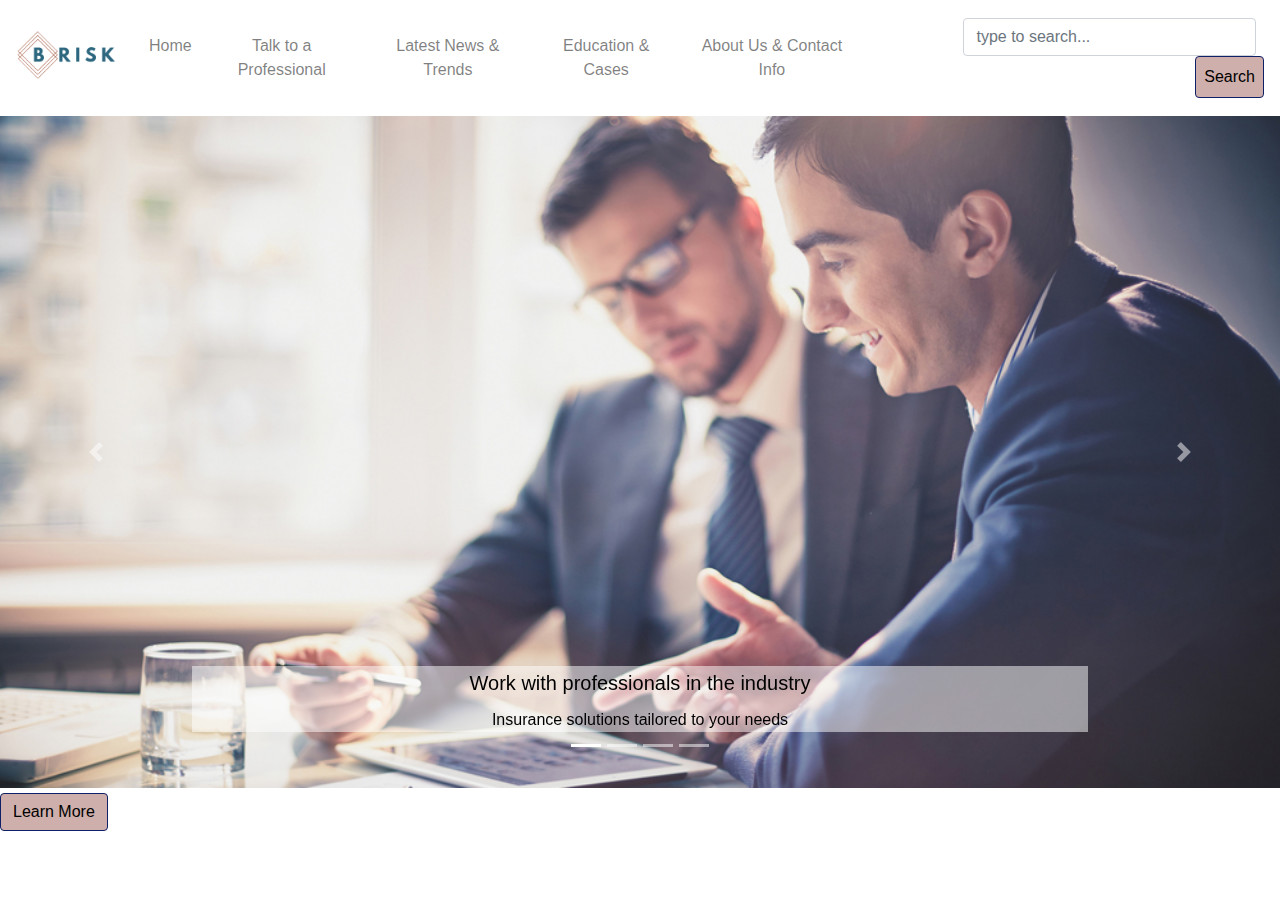
<file: index.html>
<!DOCTYPE html>
<html lang="en-us">

<head>
  <meta charset="utf-8">

  <meta name="viewport" content="width-device-width, initial-scale=1.0">
  <meta http-equiv="X-UA-Compatible" content="ie=edge">

  <link rel="stylesheet" href="https://stackpath.bootstrapcdn.com/bootstrap/4.3.1/css/bootstrap.min.css" integrity="sha384-ggOyR0iXCbMQv3Xipma34MD+dH/1fQ784/j6cY/iJTQUOhcWr7x9JvoRxT2MZw1T" crossorigin="anonymous">

  <link rel="stylesheet" href="assets/css/style.css" />

  <title>BRISK</title>

</head>

<body>
  <nav id="main" class="navbar navbar-expand-md bg-white navbar-light">
    <!-- Brand -->
    <!--<a class="navbar-brand" href="#">Navbar</a>-->
    <!--<div>-->
    <img class="logo" src="assets/images/BRISK2-transparency.png" height=100px width=100px></img>
    <!--</div>-->
    <!-- Toggler/collapsibe Button -->
    <button class="navbar-toggler" type="button" data-toggle="collapse" data-target="#my-nav-bar">
      <span class="navbar-toggler-icon"></span>
    </button>

    <!-- Navbar links -->
    <div class="collapse navbar-collapse" id="my-nav-bar">
      <ul class="navbar-nav">
        <li class="nav-item">
          <a class="nav-link" href="index.html">Home</a>
        </li>

        <li class="nav-item">
          <a class="nav-link" href="find-agent.html">Talk to a Professional</a>
        </li>

        <li class="nav-item">
          <a class="nav-link" href="latest-news-and-trends.html">Latest News & Trends</a>
        </li>

        <li class="nav-item">
          <a class="nav-link" href="education-and-cases.html">Education & Cases</a>
        </li>

        <li class="nav-item">
          <a class="nav-link" href="about-us-contact-info.html">About Us & Contact Info</a>
        </li>
      </ul>

      <div class='ml-auto'>
        <!--<div class='p-2'>-->
          <form class="form-inline my-2 my-lg-0 mr-auto">
            <!--<div class='p-2'>-->
            <input class="form-control mr-sm-2" type="search" placeholder="type to search..." aria-label="Search">
            <!--</div>-->
              <!--<div class='ml-auto p-2'>-->
              <button class="btn btn-outline-success my-2 my-sm-0 ml-auto p-2" type="submit">Search</button>
              <!--</div>-->
          </form>
        <!--</div>-->
      </div>
      
      <!--class="collapse navbar-collapse" id="my-nav-bar">-->
    </div>
  </nav>

  <div class="bd-example">
    <div id="carouselExampleCaptions" class="carousel slide" data-ride="carousel">
      <ol class="carousel-indicators">
        <li data-target="#carouselExampleCaptions" data-slide-to="0" class="active"></li>
        <li data-target="#carouselExampleCaptions" data-slide-to="1"></li>
        <li data-target="#carouselExampleCaptions" data-slide-to="2"></li>
        <li data-target="#carouselExampleCaptions" data-slide-to="3"></li>
      </ol>

      <div class="carousel-inner">

        <div class="carousel-item active">
          <img src="assets/images/agent.jpg" class="d-block w-100" alt="first slide">
          <div class="carousel-caption d-none d-md-block">
            <section class="whitebackground">
              <h5>Work with professionals in the industry</h5>
              <p>Insurance solutions tailored to your needs</p>
            </section>
          </div>
        </div>

        <div class="carousel-item">
          <img src="assets/images/AI.jpg" class="d-block w-100" alt="second slide">
          <div class="carousel-caption d-none d-md-block">
            <section class="whitebackground">
              <h5>Artificial Intelligence</h5>
              <p>Emerging Market Risks in 2019</p>
            </section>
          </div>
        </div>


        <div class="carousel-item">
          <img src="assets/images/books.jpg" class="d-block w-100" alt="third slide">
          <div class="carousel-caption d-none d-md-block">
            <section class="whitebackground">
              <h5>How does insurance work?</h5>
              <p>Look up comprehensive materials from our database</p>
            </section>
          </div>
        </div>

        <div class="carousel-item">
          <img src="assets/images/about-us.jpg" class="d-block w-100" alt="fourth slide">
          <div class="carousel-caption d-none d-md-block">
            <section class="whitebackground">
              <h5>What we believe in</h5>
              <p>Why we do the things we do</p>
            </section>
          </div>
        </div>

        <!--class="carousel-inner">-->
      </div>


      <a class="carousel-control-prev" href="#carouselExampleCaptions" role="button" data-slide="prev">
      <span class="carousel-control-prev-icon" aria-hidden="true"></span>
      <span class="sr-only">Previous</span>
      </a>

      <a class="carousel-control-next" href="#carouselExampleCaptions" role="button" data-slide="next">
      <span class="carousel-control-next-icon" aria-hidden="true"></span>
      <span class="sr-only">Next</span>
      </a>

      <!--id="carouselExampleCaptions" class="carousel slide"-->
    </div>

    <div id="call-to-action">
      <a href="index.html" class='btn btn-primary btn-md'>Learn More</a>
    </div>
    
  <!--class="bd-example">-->  
  </div>

  <script src="https://code.jquery.com/jquery-3.3.1.slim.min.js" integrity="sha384-q8i/X+965DzO0rT7abK41JStQIAqVgRVzpbzo5smXKp4YfRvH+8abtTE1Pi6jizo" crossorigin="anonymous"></script>
  <script src="https://cdnjs.cloudflare.com/ajax/libs/popper.js/1.14.7/umd/popper.min.js" integrity="sha384-UO2eT0CpHqdSJQ6hJty5KVphtPhzWj9WO1clHTMGa3JDZwrnQq4sF86dIHNDz0W1" crossorigin="anonymous"></script>
  <script src="https://stackpath.bootstrapcdn.com/bootstrap/4.3.1/js/bootstrap.min.js" integrity="sha384-JjSmVgyd0p3pXB1rRibZUAYoIIy6OrQ6VrjIEaFf/nJGzIxFDsf4x0xIM+B07jRM" crossorigin="anonymous"></script>
</body>

</html>
</file>
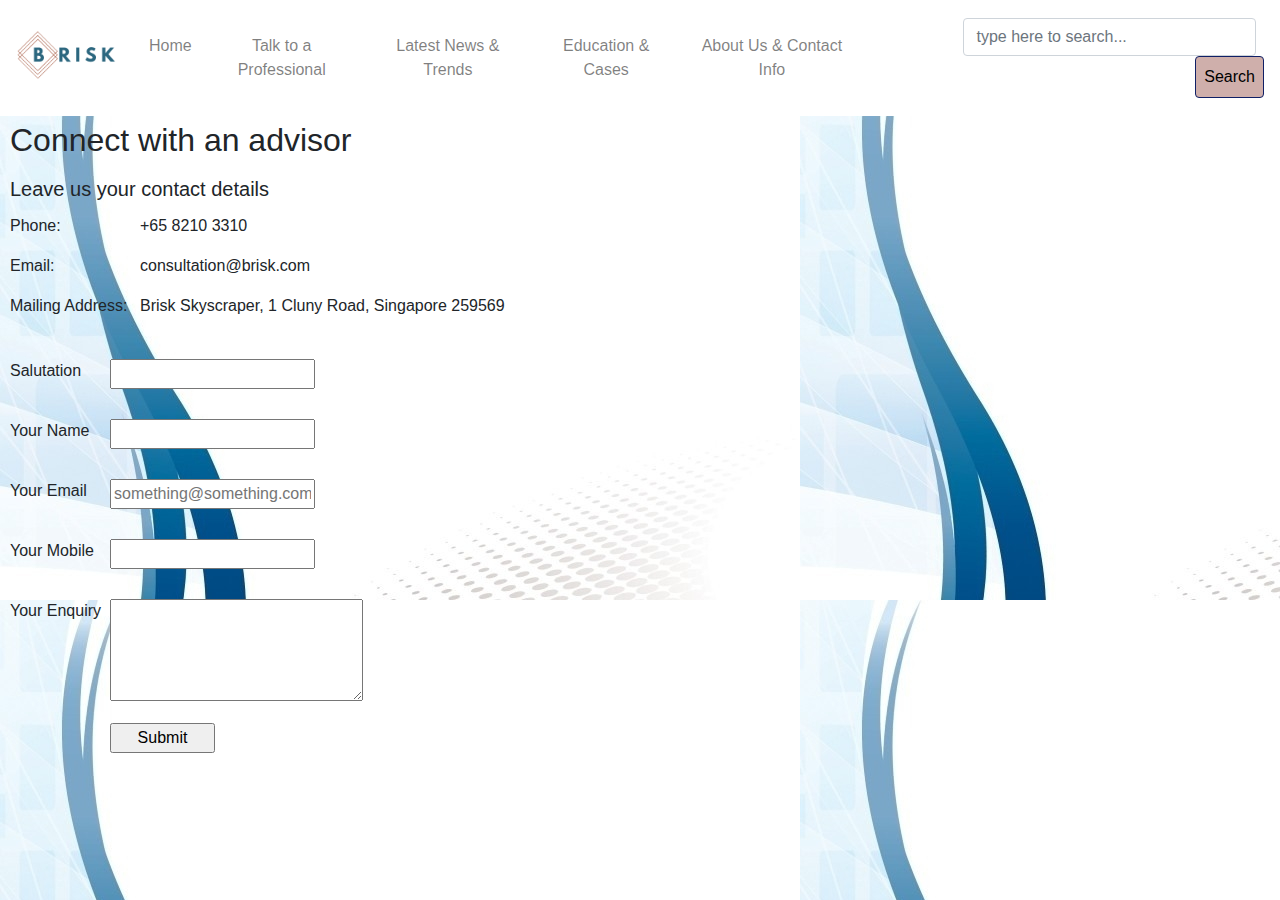
<file: about-us-contact-info.html>
<!DOCTYPE html>
<html lang="en-us">

<head>
    <meta charset="utf-8">

    <meta name="viewport" content="width-device-width, initial-scale=1.0">
    <meta http-equiv="X-UA-Compatible" content="ie=edge">

    <link rel="stylesheet" href="https://stackpath.bootstrapcdn.com/bootstrap/4.3.1/css/bootstrap.min.css" integrity="sha384-ggOyR0iXCbMQv3Xipma34MD+dH/1fQ784/j6cY/iJTQUOhcWr7x9JvoRxT2MZw1T" crossorigin="anonymous">

    <link rel="stylesheet" href="assets/css/style.css" />

    <title>BRISK</title>

</head>

<body id="aboutus-body-background">
    <nav id="main" class="navbar navbar-expand-md bg-white navbar-light">
        <!-- Brand -->
        <!--<a class="navbar-brand" href="#">Navbar</a>-->
        <!--<div>-->
        <img class="logo" src="assets/images/BRISK2-transparency.png" height=100px width=100px></img>
        <!--</div>-->
        <!-- Toggler/collapsibe Button -->
        <button class="navbar-toggler" type="button" data-toggle="collapse" data-target="#my-nav-bar">
      <span class="navbar-toggler-icon"></span>
    </button>

        <!-- Navbar links -->
        <div class="collapse navbar-collapse" id="my-nav-bar">
            <ul class="navbar-nav">
                <li class="nav-item">
                    <a class="nav-link" href="index.html">Home</a>
                </li>

                <li class="nav-item">
                    <a class="nav-link" href="find-agent.html">Talk to a Professional</a>
                </li>

                <li class="nav-item">
                    <a class="nav-link" href="latest-news-and-trends.html">Latest News & Trends</a>
                </li>

                <li class="nav-item">
                    <a class="nav-link" href="education-and-cases.html">Education & Cases</a>
                </li>

                <li class="nav-item">
                    <a class="nav-link" href="about-us-contact-info.html">About Us & Contact Info</a>
                </li>
            </ul>

            <div class='ml-auto'>
                <form class="form-inline my-2 my-lg-0 mr-auto">
                    <input class="form-control mr-sm-2" type="search" placeholder="type here to search..." aria-label="Search">
                    <button class="btn btn-outline-success my-2 my-sm-0 ml-auto p-2" type="submit">Search</button>
                </form>
            </div>

            <!--class="collapse navbar-collapse" id="my-nav-bar">-->
        </div>
    </nav>

    <header>
        <h2>Connect with an advisor</h2>
        <h5>Leave us your contact details</h5>
    </header>


    <div class="your-contact-details">
        <div class="agent-column1">
            <p>Phone:</p>
        </div>
        <div class="agent-column2">
            <p>+65 8210 3310</p>
        </div>
    </div>

    <div class="your-contact-details">
        <div class="agent-column1">
            <p class=agent-p1>Email:</p>
        </div>
        <div class="agent-column2">
            <p class=agent-p2>consultation@brisk.com</p>
        </div>
    </div>

    <div class="your-contact-details">
        <div class="agent-column1">
            <p>Mailing Address:</p>
        </div>
        <div class="agent-column2">
            <p>Brisk Skyscraper, 1 Cluny Road, Singapore 259569</p>
        </div>
    </div>

    <!--<form>-->
    <!--    <ul>-->
    <!--        <li>-->
                <!--<div class="uldiv">-->
                <!--    <div class="agentlist-column1">-->
                        <!--Your Name-->
                    <!--</div>-->

                    <!--<div class="agentlist-column2">-->
                        <!--<input type="text" required/>-->
                <!--    </div>-->
                <!--</div>-->
    <!--        </li>-->
    <!--        &nbsp-->
    <!--        <li>Your Email <input type="email" placeholder="something@something.com" required /></li>-->
    <!--        <li>Your Mobile <input type="number" required/></li>-->
    <!--        <li>Your Enquiry <textarea rows="4" required></textarea></li>-->
    <!--        <input type="submit" value="Submit">-->
    <!--    </ul>-->
    <!--</form>-->

    <form>
        <ul class="agent-ul">
            <li class="agent-li">
                <label for="Salutation">Salutation</label>
                <input id="agent-input" type="text" required/>
            </li>

            <li class="agent-li">
                <label for="your-name">Your Name</label>
                <input type="text" required/>
            </li>

            <li class="agent-li">
                <label for="your-email">Your Email</label>
                <input type="email" placeholder="something@something.com" required />
            </li>
            
            <li class="agent-li">
                <label for="your-mobile">Your Mobile</label>
                <input type="number" required/>
            </li>
            
            <li class="agent-li">
                <label for="your-enquiry">Your Enquiry</label>
                <textarea rows="4" cols="25" required></textarea>
            </li>

            <input type="submit" value="Submit">

        </ul>

    </form>
    
    
    <script src="https://code.jquery.com/jquery-3.3.1.slim.min.js" integrity="sha384-q8i/X+965DzO0rT7abK41JStQIAqVgRVzpbzo5smXKp4YfRvH+8abtTE1Pi6jizo" crossorigin="anonymous"></script>
    <script src="https://cdnjs.cloudflare.com/ajax/libs/popper.js/1.14.7/umd/popper.min.js" integrity="sha384-UO2eT0CpHqdSJQ6hJty5KVphtPhzWj9WO1clHTMGa3JDZwrnQq4sF86dIHNDz0W1" crossorigin="anonymous"></script>
    <script src="https://stackpath.bootstrapcdn.com/bootstrap/4.3.1/js/bootstrap.min.js" integrity="sha384-JjSmVgyd0p3pXB1rRibZUAYoIIy6OrQ6VrjIEaFf/nJGzIxFDsf4x0xIM+B07jRM" crossorigin="anonymous"></script>
</body>

</html>
</file>
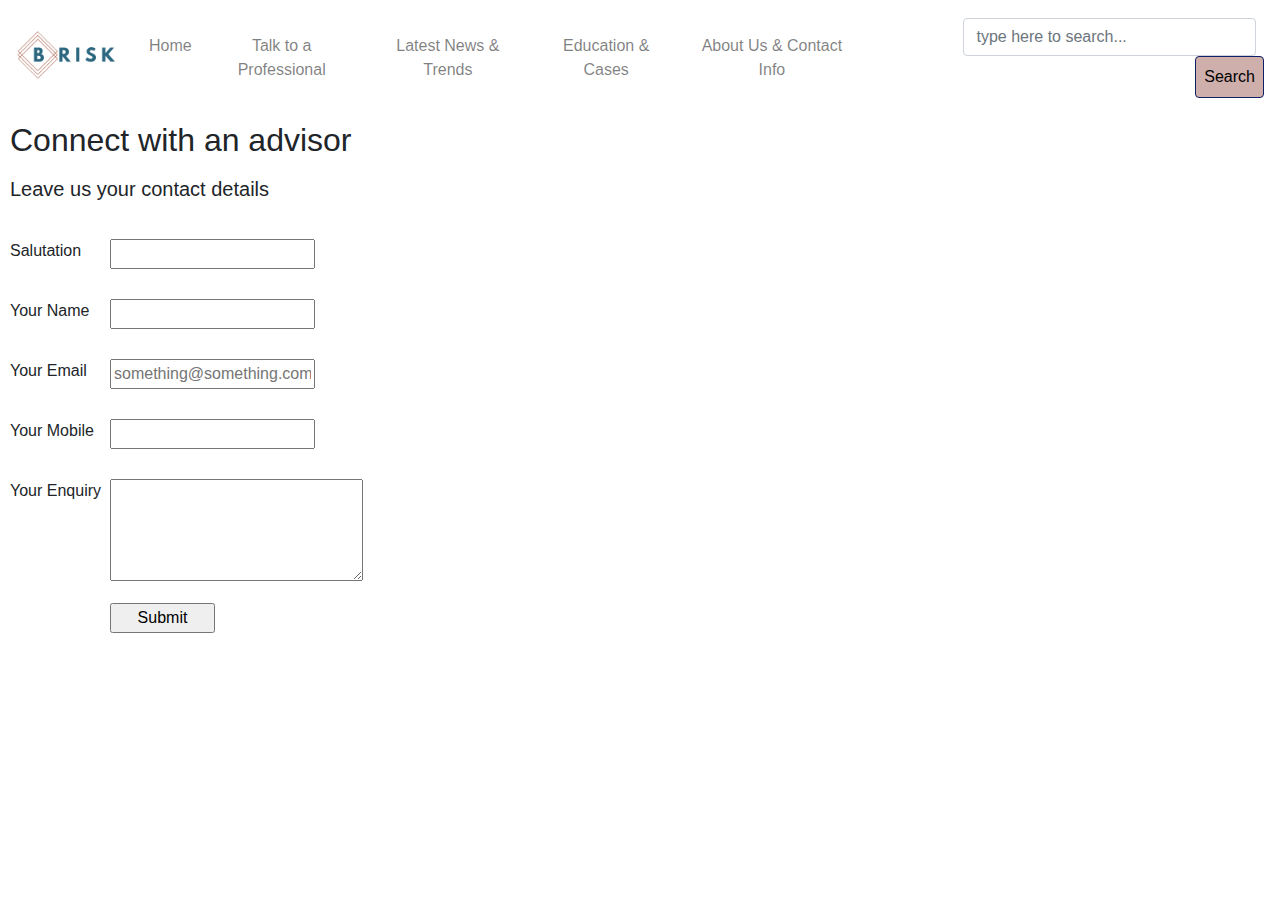
<file: find-agent.html>
<!DOCTYPE html>
<html lang="en-us">

<head>
    <meta charset="utf-8">

    <meta name="viewport" content="width-device-width, initial-scale=1.0">
    <meta http-equiv="X-UA-Compatible" content="ie=edge">

    <link rel="stylesheet" href="https://stackpath.bootstrapcdn.com/bootstrap/4.3.1/css/bootstrap.min.css" integrity="sha384-ggOyR0iXCbMQv3Xipma34MD+dH/1fQ784/j6cY/iJTQUOhcWr7x9JvoRxT2MZw1T" crossorigin="anonymous">

    <link rel="stylesheet" href="assets/css/style.css" />

    <title>BRISK</title>

</head>

<body>
    <nav id="main" class="navbar navbar-expand-md bg-white navbar-light">
        <!-- Brand -->
        <!--<a class="navbar-brand" href="#">Navbar</a>-->
        <!--<div>-->
        <img class="logo" src="assets/images/BRISK2-transparency.png" height=100px width=100px></img>
        <!--</div>-->
        <!-- Toggler/collapsibe Button -->
        <button class="navbar-toggler" type="button" data-toggle="collapse" data-target="#my-nav-bar">
      <span class="navbar-toggler-icon"></span>
    </button>

        <!-- Navbar links -->
        <div class="collapse navbar-collapse" id="my-nav-bar">
            <ul class="navbar-nav">
                <li class="nav-item">
                    <a class="nav-link" href="index.html">Home</a>
                </li>

                <li class="nav-item">
                    <a class="nav-link" href="find-agent.html">Talk to a Professional</a>
                </li>

                <li class="nav-item">
                    <a class="nav-link" href="latest-news-and-trends.html">Latest News & Trends</a>
                </li>

                <li class="nav-item">
                    <a class="nav-link" href="education-and-cases.html">Education & Cases</a>
                </li>

                <li class="nav-item">
                    <a class="nav-link" href="about-us-contact-info.html">About Us & Contact Info</a>
                </li>
            </ul>

            <div class='ml-auto'>
                <form class="form-inline my-2 my-lg-0 mr-auto">
                    <input class="form-control mr-sm-2" type="search" placeholder="type here to search..." aria-label="Search">
                    <button class="btn btn-outline-success my-2 my-sm-0 ml-auto p-2" type="submit">Search</button>
                </form>
            </div>

            <!--class="collapse navbar-collapse" id="my-nav-bar">-->
        </div>
    </nav>

    <header>
        <h2>Connect with an advisor</h2>
        <h5>Leave us your contact details</h5>
    </header>

    <form>
        <ul class="agent-ul">
            <li class="agent-li">
                <label for="Salutation">Salutation</label>
                <input id="agent-input" type="text" required/>
            </li>

            <li class="agent-li">
                <label for="your-name">Your Name</label>
                <input type="text" required/>
            </li>

            <li class="agent-li">
                <label for="your-email">Your Email</label>
                <input type="email" placeholder="something@something.com" required />
            </li>
            
            <li class="agent-li">
                <label for="your-mobile">Your Mobile</label>
                <input type="number" required/>
            </li>
            
            <li class="agent-li">
                <label for="your-enquiry">Your Enquiry</label>
                <textarea rows="4" cols="25" required></textarea>
            </li>

            <input type="submit" value="Submit">

        </ul>

    </form>

    <script src="https://code.jquery.com/jquery-3.3.1.slim.min.js" integrity="sha384-q8i/X+965DzO0rT7abK41JStQIAqVgRVzpbzo5smXKp4YfRvH+8abtTE1Pi6jizo" crossorigin="anonymous"></script>
    <script src="https://cdnjs.cloudflare.com/ajax/libs/popper.js/1.14.7/umd/popper.min.js" integrity="sha384-UO2eT0CpHqdSJQ6hJty5KVphtPhzWj9WO1clHTMGa3JDZwrnQq4sF86dIHNDz0W1" crossorigin="anonymous"></script>
    <script src="https://stackpath.bootstrapcdn.com/bootstrap/4.3.1/js/bootstrap.min.js" integrity="sha384-JjSmVgyd0p3pXB1rRibZUAYoIIy6OrQ6VrjIEaFf/nJGzIxFDsf4x0xIM+B07jRM" crossorigin="anonymous"></script>
</body>

</html>
</file>
<file: assets/css/style.css>
.logo {
  max-width: 100px;
  margin-right:25px;
}

.whitebackground {
  background-color: rgba(255, 255, 255, 0.5);
}

.carousel-caption {
  color: black;
}

.btn-primary {
  background-color: #CFAFAB;
  margin-top: 5px;
  border-color: #102066;
  color: black;
}

/*.navbar-nav {*/
/*  padding-left:250px;*/
/*}*/

#my-nav-bar ul li a {
  text-align: center;
  padding:0.5rem;
}

.btn-outline-success {
    color: black;
    background-color: #CFAFAB;
    border-color: #102066;
}

.btn-outline-success:hover {
    color: black;
    background-color: #B09591;
    border-color: #102066;
}

/*.btn-outline-success:not(:disabled):not(.disabled).active, .btn-outline-success:not(:disabled):not(.disabled):active, .show>.btn-outline-success.dropdown-toggle {*/
/*    color: #fff;*/
/*    background-color: #967F7C;*/
/*    border-color: #967F7C;*/
/*    border-top-color: rgb(40, 167, 69);*/
/*    border-right-color: rgb(40, 167, 69);*/
/*    border-bottom-color: rgb(40, 167, 69);*/
/*    border-left-color: rgb(40, 167, 69);*/
/*}*/

li {
  list-style:none;
  margin: 15px 0;
}


.agent-ul {
  padding: 10px;
  display: flex;
  flex-direction: column;
}

input[type=email], input[type=number], input[type=text] {
   width: 205px;
}

input[type=submit] {
   width: 105px;
}


/* Hide HTML5 input type number Up and Down arrows. */
input[type="number"]::-webkit-outer-spin-button, input[type="number"]::-webkit-inner-spin-button {
    -webkit-appearance: none;
    margin: 0;
}

input[type="number"] {
    -moz-appearance: textfield;
}





.agent-li {
  /*display: inline-block;*/
  position: relative;
}

label {
  position: absolute;
  /*width: 205px;*/
  left: 0;
}

input, textarea {
  margin-left: 100px;
}

/*.agent-div {*/
/*  width: 205px;*/
/*  display: inline-block;*/
/*}*/



.your-contact-details {
  padding-left: 10px;
  display: flex;
}

.agent-column1 {
  width: 130px;
  min-width: 130px;
  /*flex: 1.25 100px;*/
  /*padding-right: 100px;*/
  /*flex: inherit;*/
}

.agent-column2 {
  /*flex-basis: 100%;*/
  /*flex: 11;*/
  /*padding-left: 10px;*/
  /*flex: initial;*/
  /*flex: 0 1 auto;*/
  /*align-items: flex-start;*/
  /*flex-wrap: wrap;*/
  /*flex-direction: row-reverse;*/
}

h2, h5 {
  padding: 5px 10px;
}

/*LENGTH OF SEARCH INPUT WIDTH*/
.form-inline .form-control,
#contain_word
{
    /*display: block;*/
    width: 100%;
}

#aboutus-body-background {
  background-image : url(../images/background01.jpg);
}
</file>
